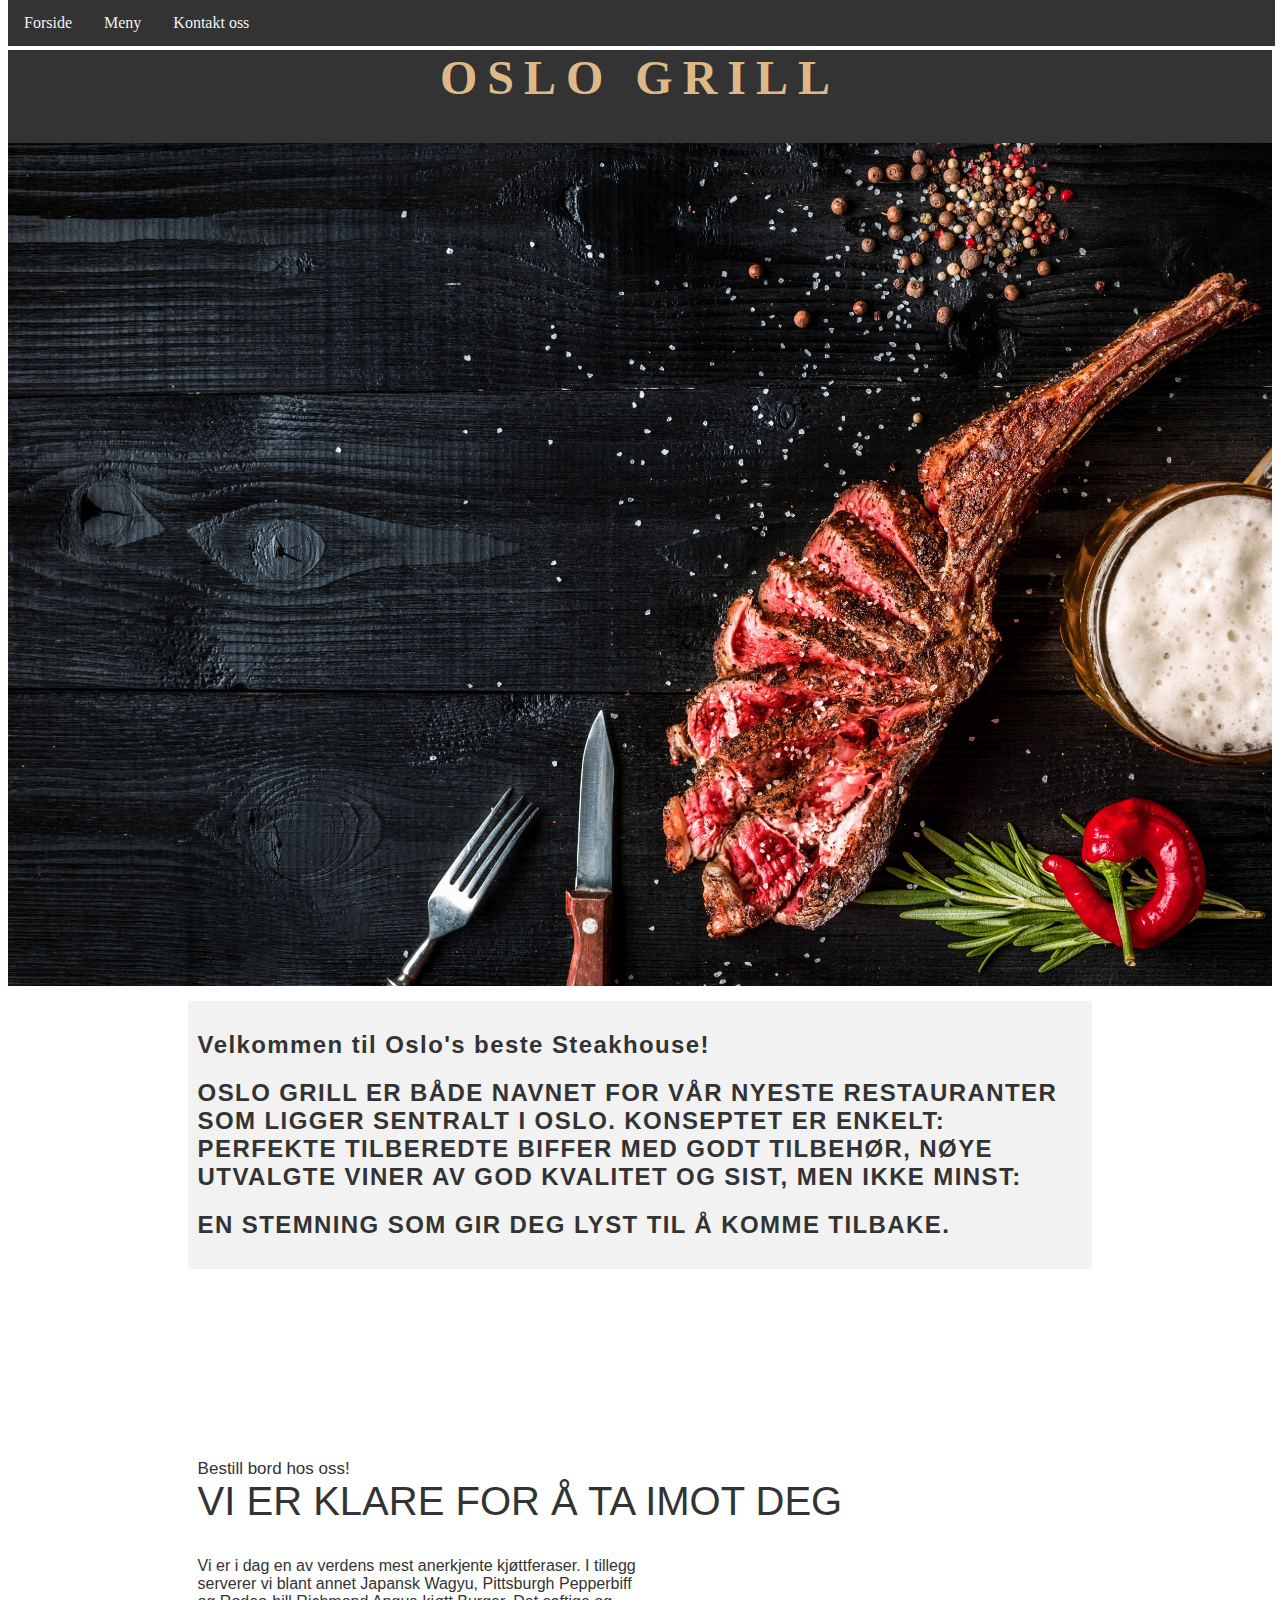
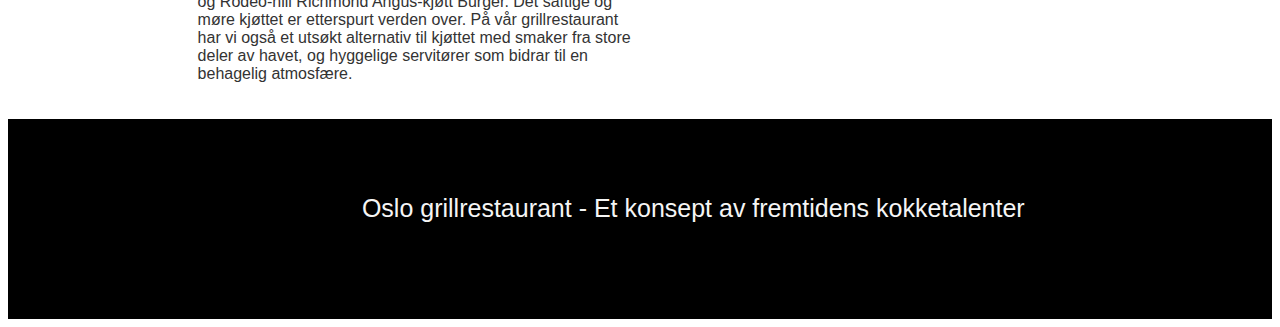
<file: index.html>
<!DOCTYPE html>
<html>
  <head>
    <meta charset="UTF-8" />

    <link rel="stylesheet" href="stilark.css" />
  </head>

  <body>
    <div class="navbar">
      <a href="index.html">Forside</a>
      <a href="meny.html">Meny</a>
      <a href="kontakt.html">Kontakt oss</a>
    </div>

    <div id="header" style="padding-bottom: 0.5%; transition: 0.7s">
      <h1 id="Oslo">OSLO GRILL</h1>
    </div>

    <div id="bilde">
      <img id="forside" src="Bilder/forside.jpg" />
    </div>

    <div id="beskriv">
      <h2 class="bes">Velkommen til Oslo's beste Steakhouse!</h2>
      <h2 class="bes">
        OSLO GRILL ER BÅDE NAVNET FOR VÅR NYESTE RESTAURANTER SOM LIGGER
        SENTRALT I OSLO. KONSEPTET ER ENKELT: PERFEKTE TILBEREDTE BIFFER MED
        GODT TILBEHØR, NØYE UTVALGTE VINER AV GOD KVALITET OG SIST, MEN IKKE
        MINST:
      </h2>
      <h2 class="bes">EN STEMNING SOM GIR DEG LYST TIL Å KOMME TILBAKE.</h2>
    </div>
  </body>

  <div id="tekstboks" class="rute">
    <div class="bestill-bord">Bestill bord hos oss!</div>
    <h2 class="skriftstil">VI ER KLARE FOR Å TA IMOT DEG</h2>
    <p class="kjott-feraser">
      Vi er i dag en av verdens mest anerkjente kjøttferaser. I tillegg serverer
      vi blant annet Japansk Wagyu, Pittsburgh Pepperbiff og Rodeo-hill Richmond
      Angus-kjøtt Burger. Det saftige og møre kjøttet er etterspurt verden over.
      På vår grillrestaurant har vi også et utsøkt alternativ til kjøttet med
      smaker fra store deler av havet, og hyggelige servitører som bidrar til en
      behagelig atmosfære.
    </p>
  </div>

  <div class="seksjon">
    <h2 class="skriftstilHvit">
      Oslo grillrestaurant - Et konsept av fremtidens kokketalenter
    </h2>
  </div>
</html>
</file>
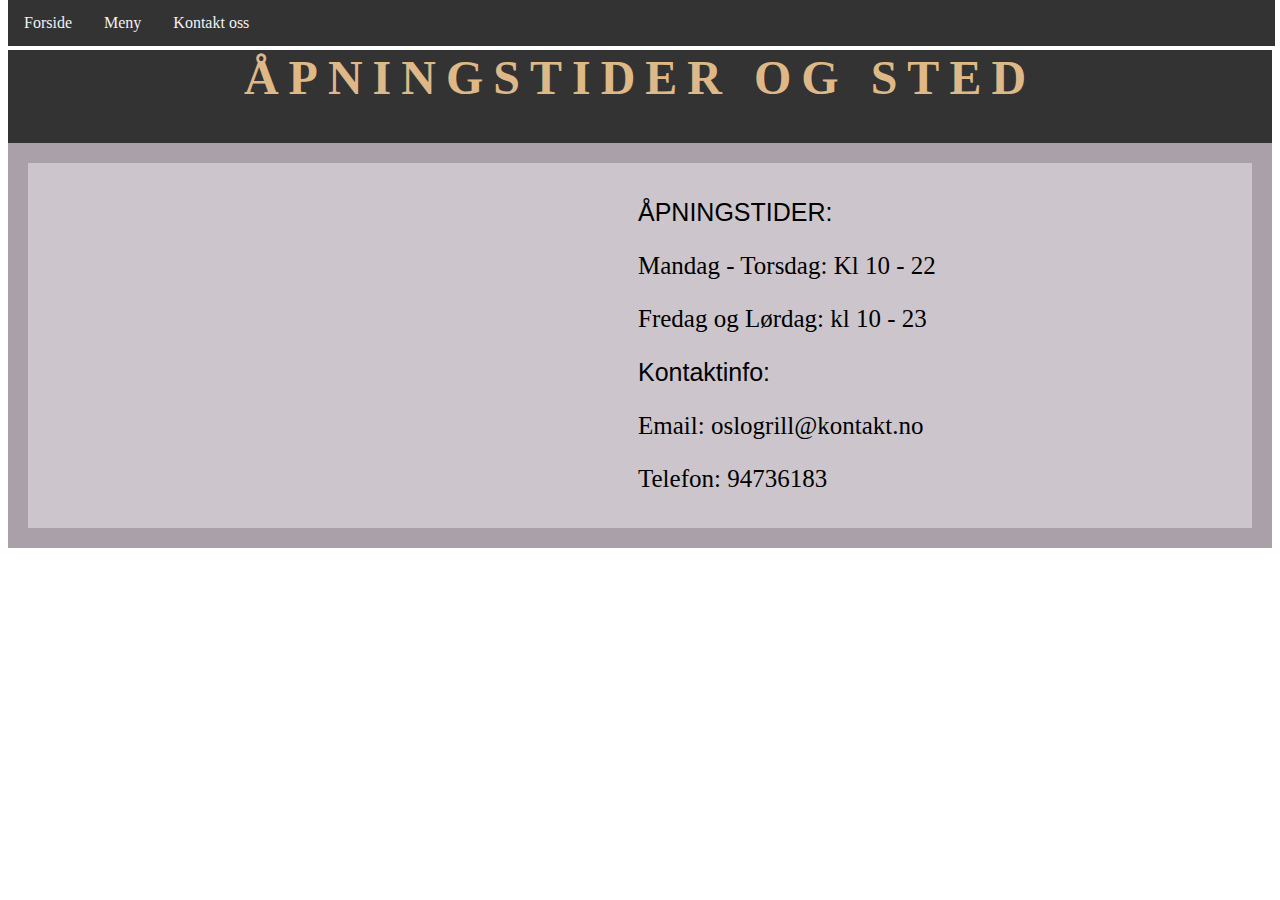
<file: kontakt.html>
<!DOCTYPE html>
<html>
    <head>
        <meta charset= "UTF-8">

        <link rel = "stylesheet" href = "stilark.css">
    </head>

    <body>
	<div class="navbar">

    <a href = "index.html">Forside</a>
    <a href="meny.html">Meny</a>
    <a href="kontakt.html">Kontakt oss</a>
  
</div>

        <div id = "header" style = "padding-bottom: 0.5%;">
            <h1>
              ÅPNINGSTIDER OG STED
            </h1>
        </div>
        <div id="filmbox">
        <div id="filmdiv">
            
                    
				 </p> </div>
     
                 <div class="mapouter">
                    <div class="gmap_canvas">
                        <iframe width="550" height="320" id="gmap_canvas" src="https://maps.google.com/maps?q=Aker%20brygge&t=&z=13&ie=UTF8&iwloc=&output=embed" frameborder="0" scrolling="no" marginheight="0" marginwidth="0">
                        </iframe>
                    </div>
                </div>
                
                <div class = "info">
                <p class = "senter"> ÅPNINGSTIDER: </p>
                <p> Mandag - Torsdag: Kl 10 - 22</p>
                <p> Fredag og Lørdag: kl 10 - 23 </p>

                <p class = "senter">Kontaktinfo:</p>
                <p>Email: oslogrill@kontakt.no</p>
                <p>Telefon: 94736183</p>
                </div>

    </body>
</html>
</file>
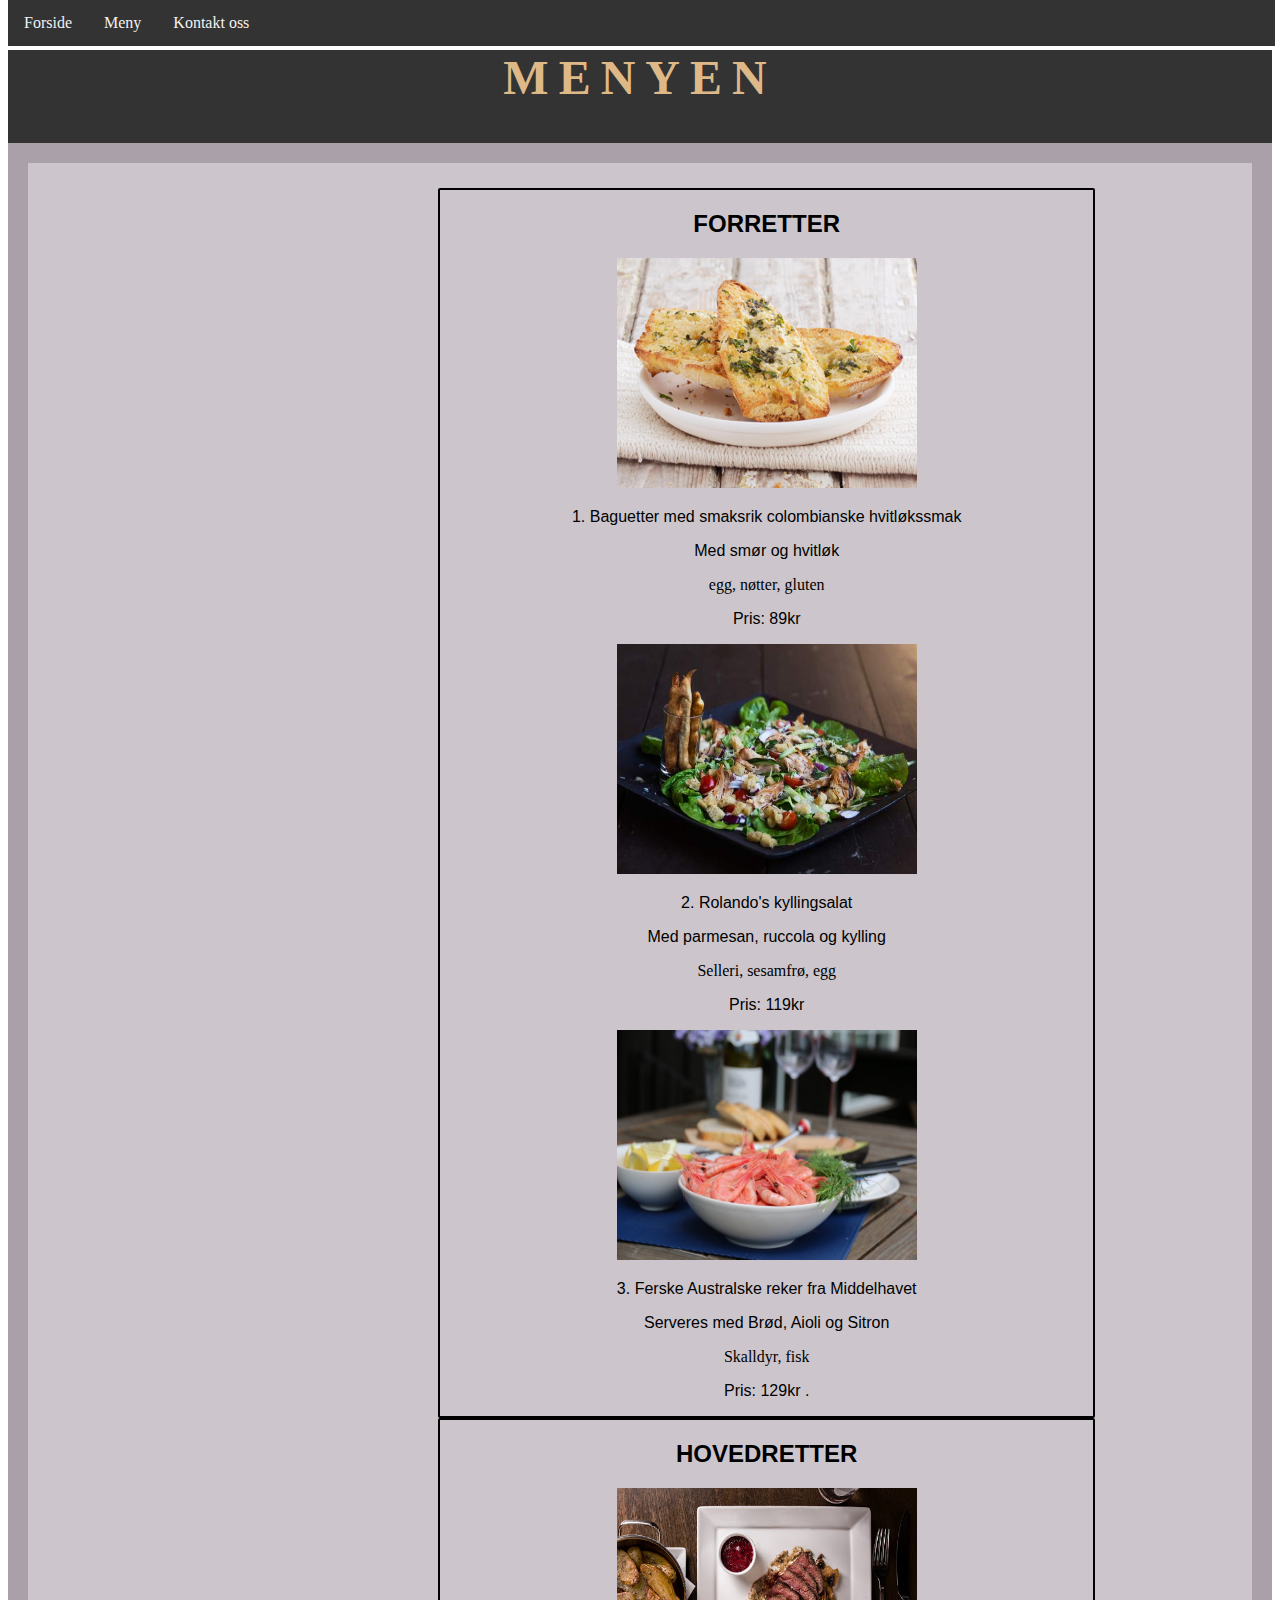
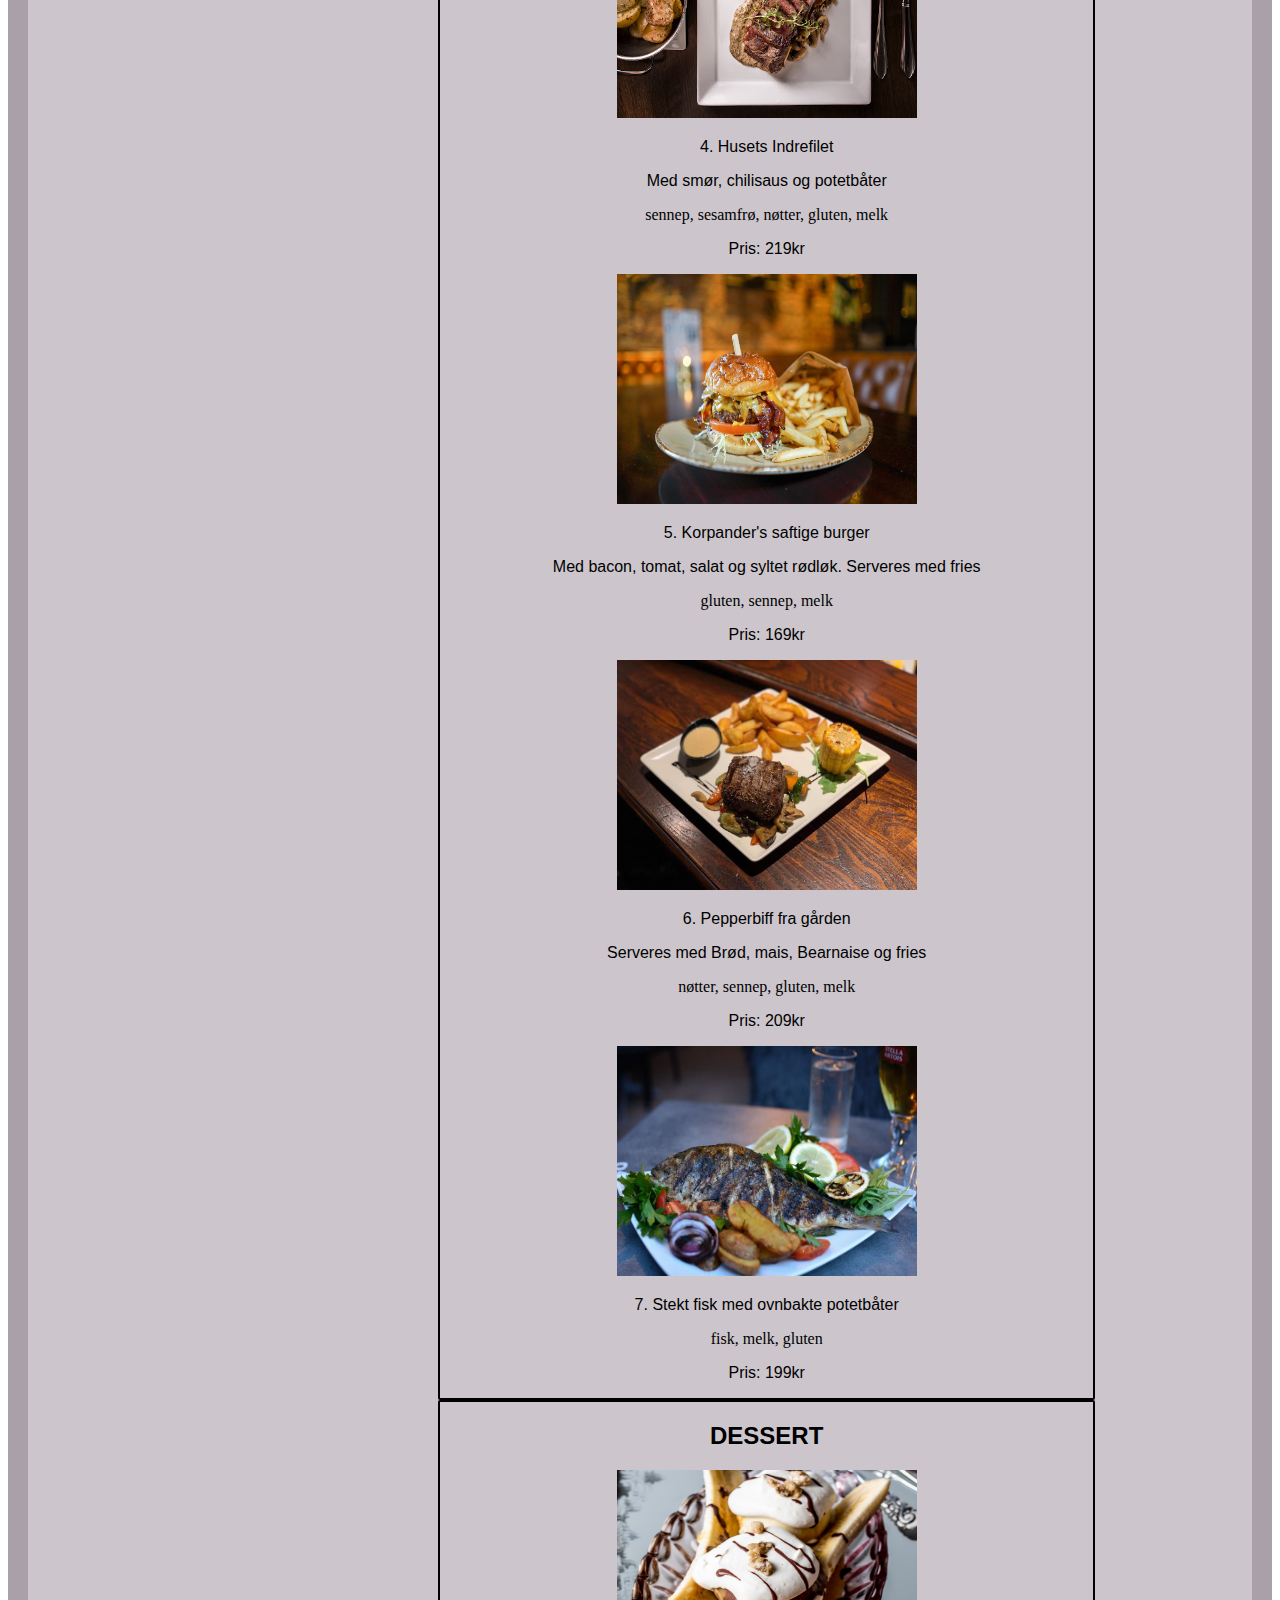
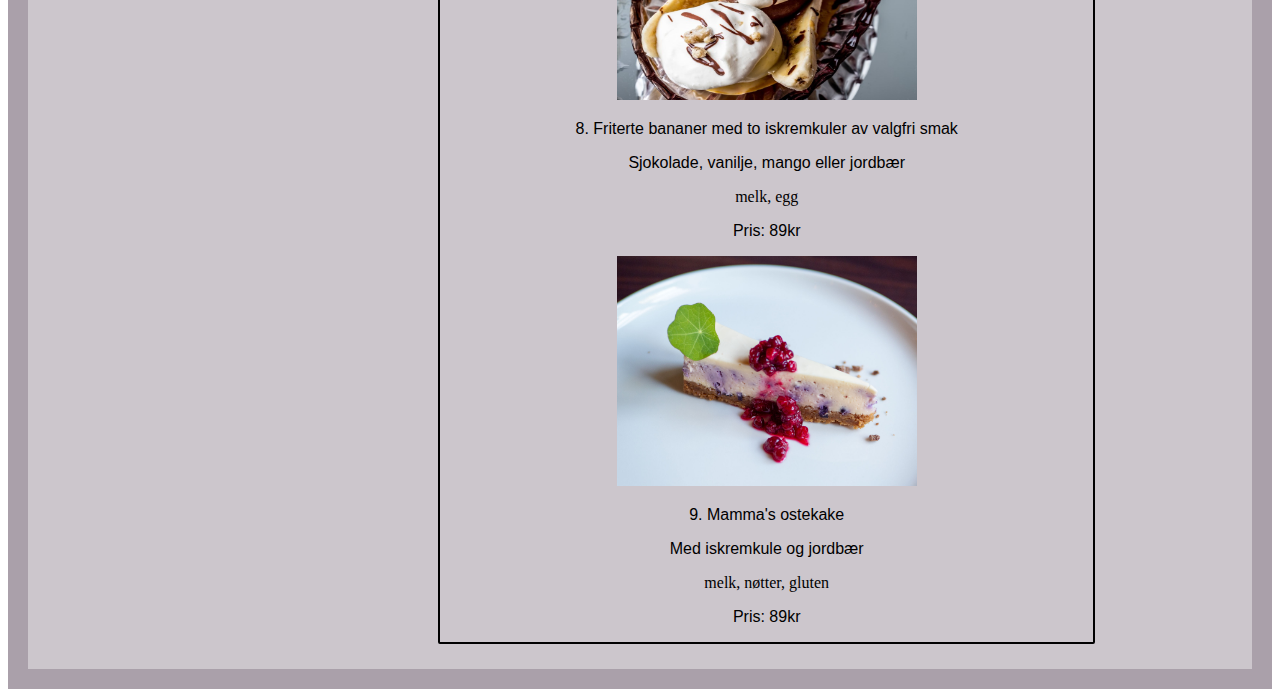
<file: meny.html>
<!DOCTYPE html>
<html>
    <head>
        <meta charset= "UTF-8">

        <link rel = "stylesheet" href = "stilark.css">
    </head>

    <body>
	<div class="navbar">

    <a href ="index.html">Forside</a>
    <a href="meny.html">Meny</a>
    <a href="kontakt.html">Kontakt oss</a>
  
</div>

        <div id = "header" style = "padding-bottom: 0.5%; transition: 0.7s;">
            <h1>
              MENYEN
            </h1>
        </div>
        <div id="filmbox">

            <div id="filmdiv">
                
                <div class = "meny">

                <h2 class="type">FORRETTER</h2>


                <img src='Bilder/hvitlok.jpg'  height=230px width=300px> 
                <p> 1. Baguetter med smaksrik colombianske hvitløkssmak</p>
                    <p> Med smør og hvitløk</p> 
                    <p class="allergi"> egg, nøtter, gluten <p>
                    <p>Pris: 89kr</p>

                    <img src='Bilder/salat.jpg' height=230px width=300px> 
                    <p> 2. Rolando's kyllingsalat</p>
                    <p> Med parmesan, ruccola og kylling</p>
                    <p class="allergi"> Selleri, sesamfrø, egg <p>
                    <p>Pris: 119kr <p>

                    <img src='Bilder/reker.jpg' height=230px width=300px> 
                    <p> 3. Ferske Australske reker fra Middelhavet</p>
                    <p> Serveres med Brød, Aioli og Sitron</p>
                    <p class="allergi">Skalldyr, fisk<p>
                    <p>Pris: 129kr .</p>
                    

			    </div>

                <div class = "meny">

                    <h2 class="type">HOVEDRETTER</h2>
    
    
                    <img src='Bilder/biff.jpg'  height=230px width=300px> 
                    <p> 4. Husets Indrefilet</p>
                        <p> Med smør, chilisaus og potetbåter</p> 
                        <p class="allergi"> sennep, sesamfrø, nøtter, gluten, melk <p>
                        <p>Pris: 219kr</p>
    
                        <img src='Bilder/burger.jpg' height=230px width=300px> 
                        <p> 5. Korpander's saftige burger</p>
                        <p> Med bacon, tomat, salat og syltet rødløk. Serveres med fries</p>
                        <p class="allergi"> gluten, sennep, melk<p>
                        <p>Pris: 169kr <p>
    
                        <img src='Bilder/pepperbiff.jpg' height=230px width=300px> 
                        <p> 6. Pepperbiff fra gården</p>
                        <p> Serveres med Brød, mais, Bearnaise og fries </p>
                        <p class="allergi">nøtter, sennep, gluten, melk<p>
                        <p>Pris: 209kr </p>

                        <img src="Bilder/fisk.jpg" height = 230px width=300px>
                        <p> 7. Stekt fisk med ovnbakte potetbåter</p>
                        <p class="allergi">fisk, melk, gluten</p>
                        <p>Pris: 199kr</p>
                </div>
                
                    <div class = "meny">

                        <h2 class="type">DESSERT</h2>
            
            
                        <img src='Bilder/banan.jpg'  height=230px width=300px> 
                        <p> 8. Friterte bananer med to iskremkuler av valgfri smak</p>
                            <p> Sjokolade, vanilje, mango eller jordbær</p> 
                            <p class="allergi"> melk, egg <p>
                            <p>Pris: 89kr</p>
            
                            <img src='Bilder/ostekake.jpg' height=230px width=300px> 
                            <p> 9. Mamma's ostekake</p>
                            <p> Med iskremkule og jordbær</p>
                            <p class = "allergi"> melk, nøtter, gluten <p>
                            <p>Pris: 89kr <p>
            
            </div>
        </div>

    </body>
</html>
</file>
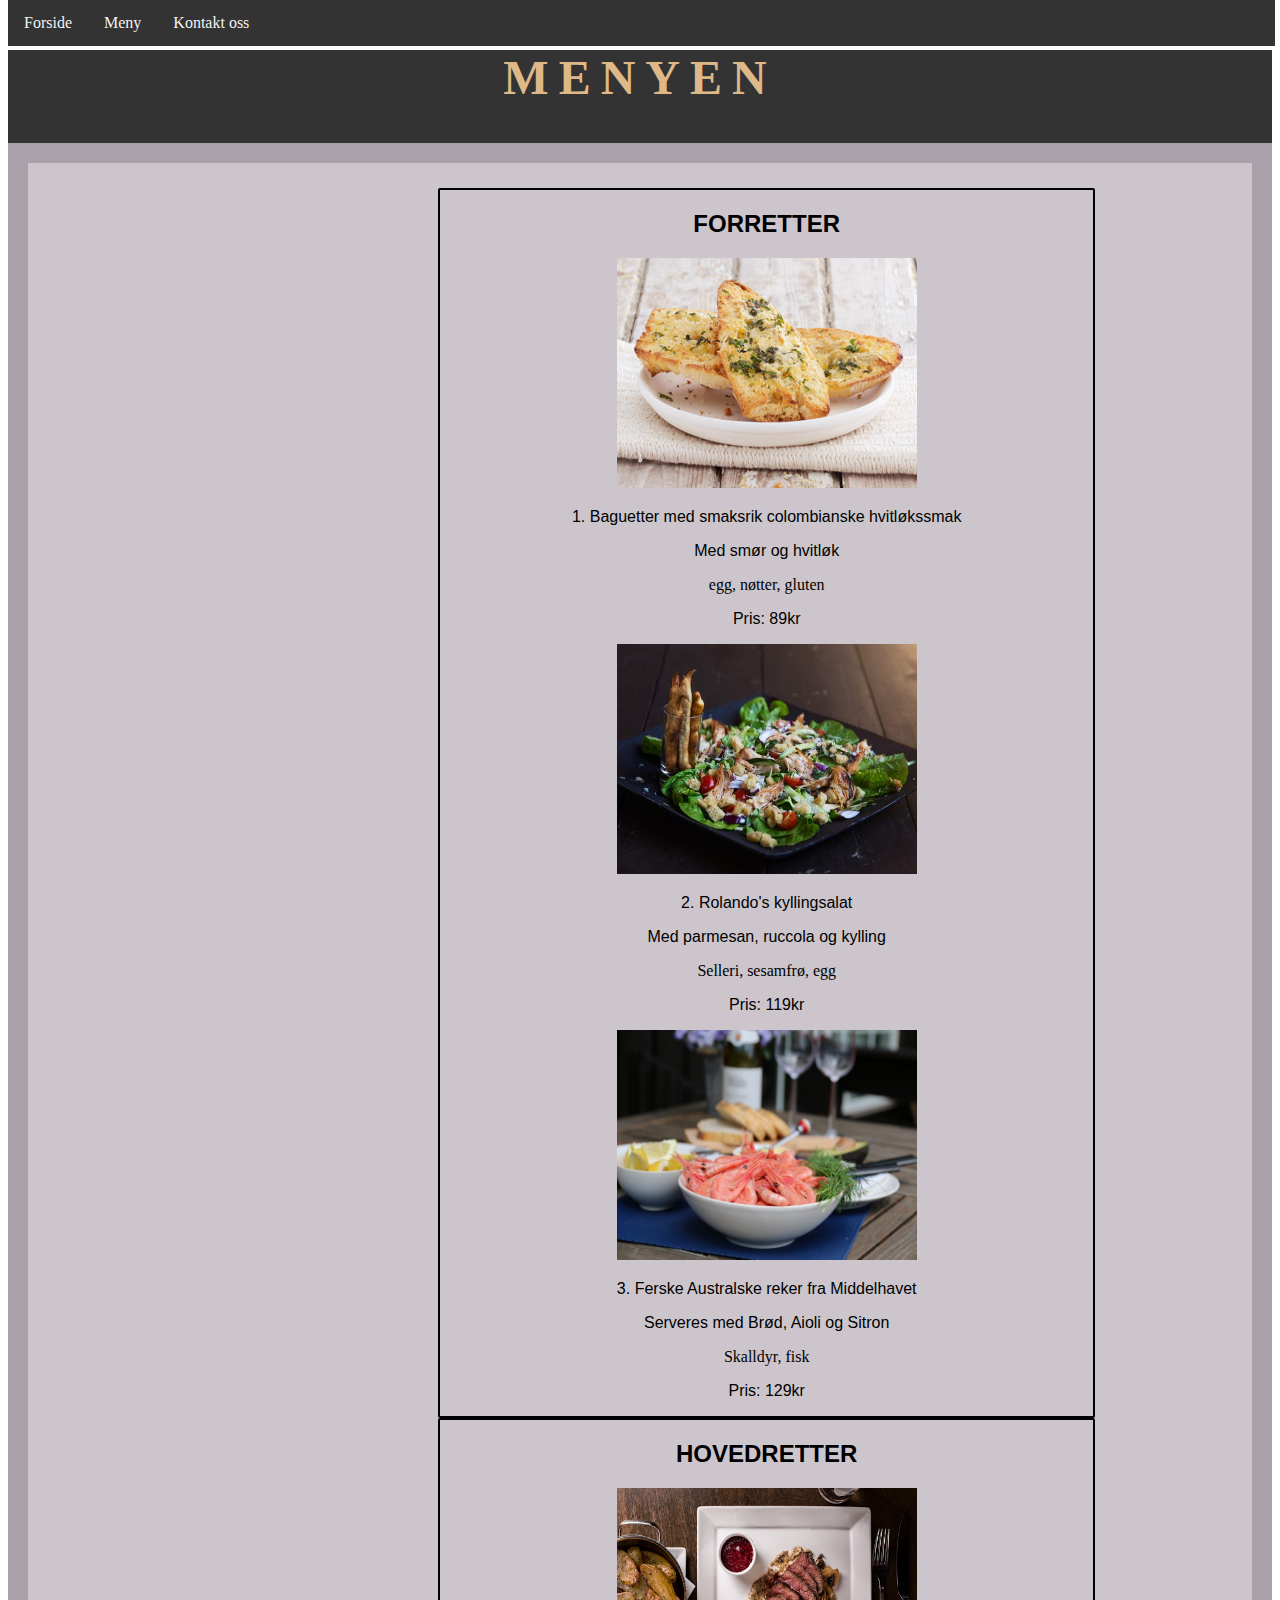
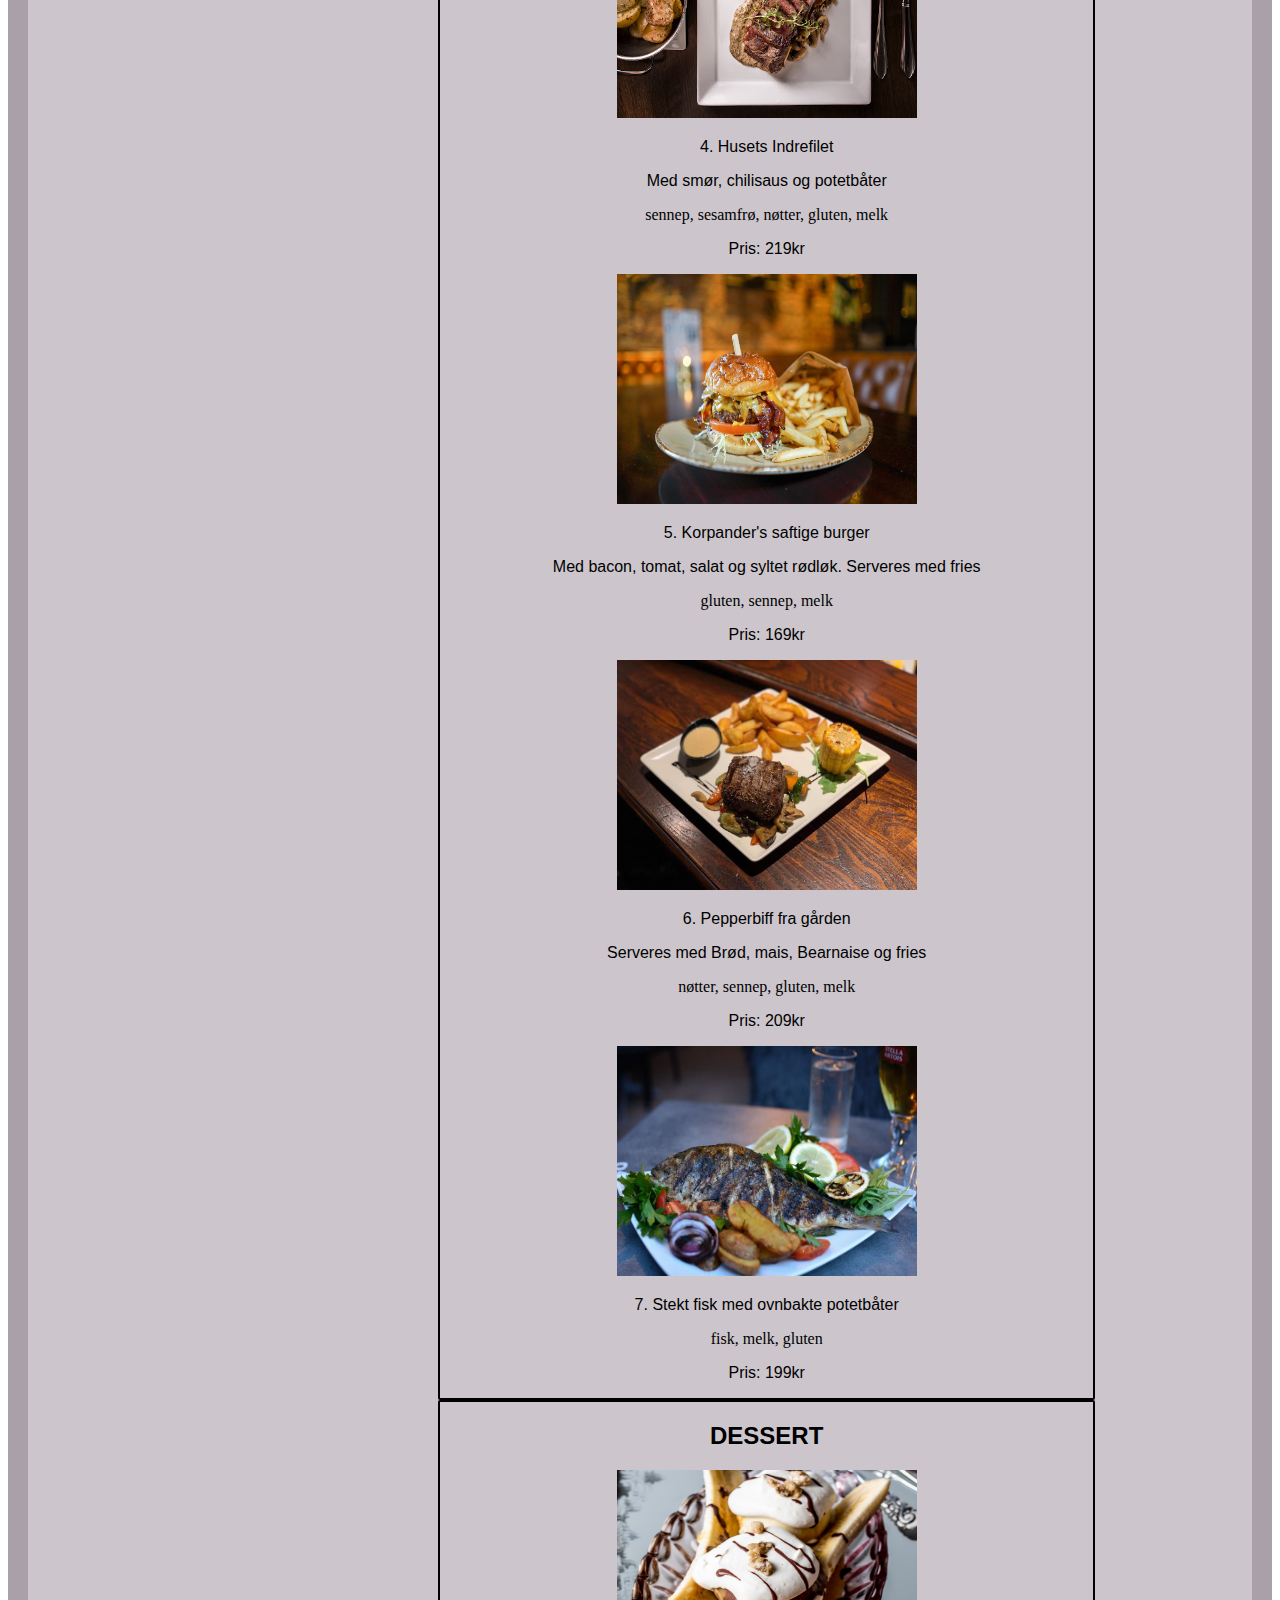
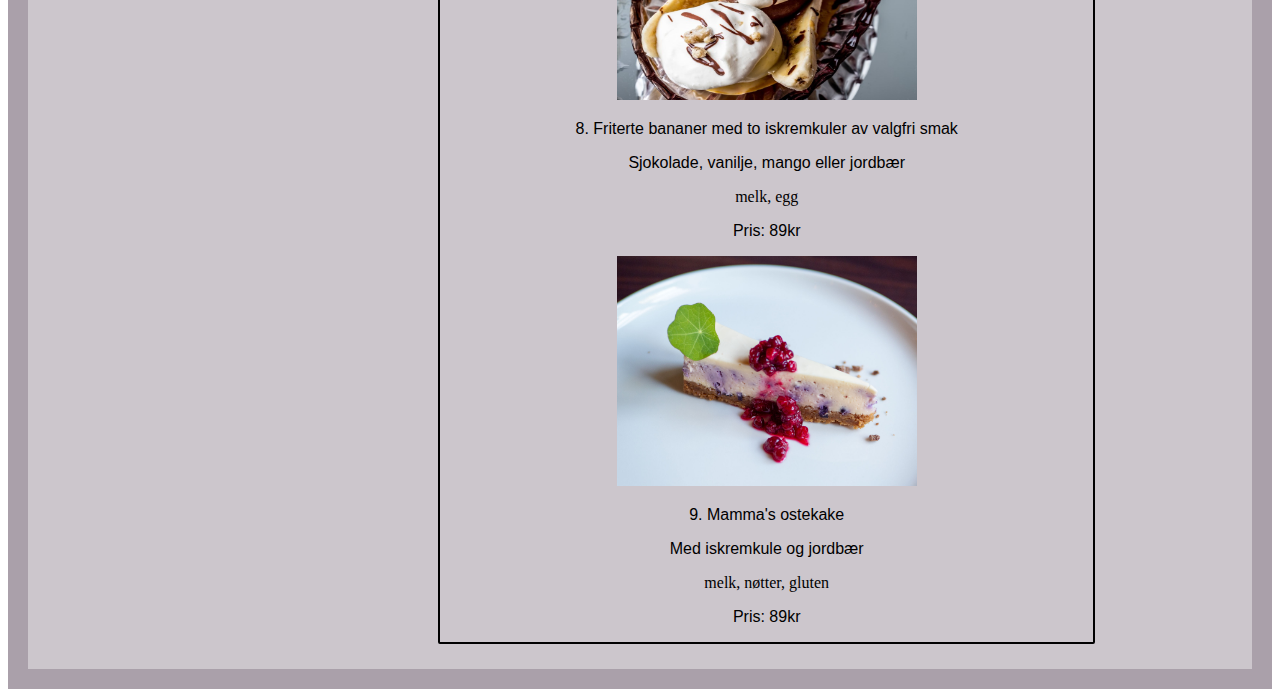
<file: Restaurant/meny.html>
<!DOCTYPE html>
<html>
    <head>
        <meta charset= "UTF-8">

        <link rel = "stylesheet" href = "stilark.css">
    </head>

    <body>
	<div class="navbar">

    <a href ="index.html">Forside</a>
    <a href="meny.html">Meny</a>
    <a href="kontakt.html">Kontakt oss</a>
  
</div>

        <div id = "header" style = "padding-bottom: 0.5%; transition: 0.7s;">
            <h1>
              MENYEN
            </h1>
        </div>
        <div id="filmbox">

            <div id="filmdiv">
                
                <div class = "meny">

                <h2 class="type">FORRETTER</h2>


                <img src='Bilder/hvitlok.jpg'  height=230px width=300px> 
                <p> 1. Baguetter med smaksrik colombianske hvitløkssmak</p>
                    <p> Med smør og hvitløk</p> 
                    <p class="allergi"> egg, nøtter, gluten <p>
                    <p>Pris: 89kr</p>

                    <img src='Bilder/salat.jpg' height=230px width=300px> 
                    <p> 2. Rolando's kyllingsalat</p>
                    <p> Med parmesan, ruccola og kylling</p>
                    <p class="allergi"> Selleri, sesamfrø, egg <p>
                    <p>Pris: 119kr <p>

                    <img src='Bilder/reker.jpg' height=230px width=300px> 
                    <p> 3. Ferske Australske reker fra Middelhavet</p>
                    <p> Serveres med Brød, Aioli og Sitron</p>
                    <p class="allergi">Skalldyr, fisk<p>
                    <p>Pris: 129kr </p>
                    

			    </div>

                <div class = "meny">

                    <h2 class="type">HOVEDRETTER</h2>
    
    
                    <img src='Bilder/biff.jpg'  height=230px width=300px> 
                    <p> 4. Husets Indrefilet</p>
                        <p> Med smør, chilisaus og potetbåter</p> 
                        <p class="allergi"> sennep, sesamfrø, nøtter, gluten, melk <p>
                        <p>Pris: 219kr</p>
    
                        <img src='Bilder/burger.jpg' height=230px width=300px> 
                        <p> 5. Korpander's saftige burger</p>
                        <p> Med bacon, tomat, salat og syltet rødløk. Serveres med fries</p>
                        <p class="allergi"> gluten, sennep, melk<p>
                        <p>Pris: 169kr <p>
    
                        <img src='Bilder/pepperbiff.jpg' height=230px width=300px> 
                        <p> 6. Pepperbiff fra gården</p>
                        <p> Serveres med Brød, mais, Bearnaise og fries </p>
                        <p class="allergi">nøtter, sennep, gluten, melk<p>
                        <p>Pris: 209kr </p>

                        <img src="Bilder/fisk.jpg" height = 230px width=300px>
                        <p> 7. Stekt fisk med ovnbakte potetbåter</p>
                        <p class="allergi">fisk, melk, gluten</p>
                        <p>Pris: 199kr</p>
                </div>
                
                    <div class = "meny">

                        <h2 class="type">DESSERT</h2>
            
            
                        <img src='Bilder/banan.jpg'  height=230px width=300px> 
                        <p> 8. Friterte bananer med to iskremkuler av valgfri smak</p>
                            <p> Sjokolade, vanilje, mango eller jordbær</p> 
                            <p class="allergi"> melk, egg <p>
                            <p>Pris: 89kr</p>
            
                            <img src='Bilder/ostekake.jpg' height=230px width=300px> 
                            <p> 9. Mamma's ostekake</p>
                            <p> Med iskremkule og jordbær</p>
                            <p class = "allergi"> melk, nøtter, gluten <p>
                            <p>Pris: 89kr <p>
            
            </div>
        </div>

    </body>
</html>
</file>
<file: stilark.css>
/* css for bilde på forsiden */
#forside {
    background-image: url('Bilder/forside.jpg');
    background-size: 100%;
    display: block;
    scrollbar-color: #333;
    position: relative;
    max-width: 100%;
    transform: translate3d(0, 0, 0);
    

  }
#filmbox {
	display: flex;
    flex-direction: row;
	flex-wrap:wrap;
	background-color:#6565;
    border: 20px solid #6565;
	padding: 10px;
}
#filmdiv{
	border: 5px solid rose;
	padding: 5px;
	margin: 10px;
}
#header {
    background-color: #333;
    width: 100%;

}
#header h1 {
    letter-spacing: 10px;
    font-size: 300%;
    text-align: center;
	color:burlywood;
	margin-top:50px;
    font-family:cursive;

}

/* Navigasjonsbaren oppe */
.navbar {
  overflow:hidden;
  background-color: #333;
  position: absolute; /* holder den stille oppe der */
  top: 0; /* toppen av siden */
  width: 99%;  /* full bredde */
}

/* linkene i navi baren */
.navbar a {
  float: left;
  display: block;
  color: #f2f2f2;
  text-align: center;
  padding: 14px 16px;
  text-decoration: none;
  cursor: pointer;
  transition: 0.7s;
}

/* bytte farge dersom musen over */
.navbar a:hover {
  background: #ddd;
  color: black;
}

/* hele siden */
.main {
  margin-top: 30px; /* påfører top margin sånn at alt ikke er under navi osv. */
}

.h2 .p {
    text-align: center, left;
}

#beskriv {
    display: block;
    background-color: #f2f2f2;
    width: 70%;
    margin: auto;
    padding: 10px;
    font-weight: 200;
    font-family:Butler, sans-serif;
    color:#333;
    letter-spacing: 1.4px;
    margin-top: 15px;
    
}

#bilde {

    color: #f2f2f2;
}

#Oslo {
    cursor: pointer;
}
/*CSS NEDERSTE AVSNITT VED BESTILL BORD KNAPPEN*/
.rute {
    padding-top: 15%;
    display: block;
    width: 100%;
    max-width: auto;
    
}
.bestill-bord {
    font-size:17px;
    font-family: Butler, sans-serif;
    color:#333;
    font-weight: 400;
    padding-left: 15%;

}
.skriftstil {
    font-size: 40px;
    margin-top:0px;
    font-family: Butler, sans-serif;
    color:#333;
    font-weight: 400;
    padding-left: 15%;
    
    
}
.kjott-feraser {
    font: size 25px;
    font-family: Butler, sans-serif;
    color:#333;
    font-weight: 400;
    padding-left: 15%;
    padding-right: 50%;
    padding-bottom: 20px;

}

/*GOOGLE MAPS */
.mapouter{
    position:relative;
    text-align:right;
    height:320px;
    width:550px;
}
.gmap_canvas {
    overflow:hidden;
    background:none !important;
    height:320px;
    width:550px;
}
.seksjon {
    position: relative;
    display: flex;
    align-items: center;
    box-sizing: border-box;
    background-color: black;
    color: whitesmoke;
    font-size: 22px;
    max-width: 100%;
    height: 200px;
    display:flex;
    text-align: center;
}
.skriftstilHvit {
    font-size: 25px;
    margin-top:0px;
    font-family: Butler, sans-serif;
    color:whitesmoke;
    font-weight: 400;
    margin-left: 28%;

    
}
/* CSS FOR MENY.html */
.meny {
    margin-left: 385px;
    min-width: 80%;
    display: block;
    border: 2px solid;
    text-align: center;
    align-items: center;
    border-radius: 2px;
    position: relative;
    font-family: Butler, sans-serif;


}

#type{
    text-align: center;
    font-size: 50px;
  }
  
  .navn{
    font-family: Butler, sans-serif;
    font-size: 20px;
    margin-left: 420px;
  
  }

.allergi {
    font-family: cursive;
}

.info {
    border: 2px black;
    border-radius: 2px;
    margin-left: 20px;
    font-size: 25px;
}
.senter {
    font-family: Impact, Haettenschweiler, 'Arial Narrow Bold', sans-serif;
}
</file>
<file: Restaurant/stilark.css>
/* css for bilde på forsiden */
#forside {
    background-image: url('Bilder/forside.jpg');
    background-size: 100%;
    display: block;
    scrollbar-color: #333;
    position: relative;
    max-width: 100%;
    transform: translate3d(0, 0, 0);
    

  }
#filmbox {
	display: flex;
    flex-direction: row;
	flex-wrap:wrap;
	background-color:#6565;
    border: 20px solid #6565;
	padding: 10px;
}
#filmdiv{
	border: 5px solid rose;
	padding: 5px;
	margin: 10px;
}
#header {
    background-color: #333;
    width: 100%;

}
#header h1 {
    letter-spacing: 10px;
    font-size: 300%;
    text-align: center;
	color:burlywood;
	margin-top:50px;
    font-family:cursive;

}

/* Navigasjonsbaren oppe */
.navbar {
  overflow:hidden;
  background-color: #333;
  position: absolute; /* holder den stille oppe der */
  top: 0; /* toppen av siden */
  width: 99%;  /* full bredde */
}

/* linkene i navi baren */
.navbar a {
  float: left;
  display: block;
  color: #f2f2f2;
  text-align: center;
  padding: 14px 16px;
  text-decoration: none;
  cursor: pointer;
  transition: 0.7s;
}

/* bytte farge dersom musen over */
.navbar a:hover {
  background: #ddd;
  color: black;
}

/* hele siden */
.main {
  margin-top: 30px; /* påfører top margin sånn at alt ikke er under navi osv. */
}

.h2 .p {
    text-align: center, left;
}

#beskriv {
    display: block;
    background-color: #f2f2f2;
    width: 70%;
    margin: auto;
    padding: 10px;
    font-weight: 200;
    font-family:Butler, sans-serif;
    color:#333;
    letter-spacing: 1.4px;
    margin-top: 15px;
    
}

#bilde {

    color: #f2f2f2;
}

#Oslo {
    cursor: pointer;
}
/*CSS NEDERSTE AVSNITT VED BESTILL BORD KNAPPEN*/
.rute {
    padding-top: 15%;
    display: block;
    width: 100%;
    max-width: auto;
    
}
.bestill-bord {
    font-size:17px;
    font-family: Butler, sans-serif;
    color:#333;
    font-weight: 400;
    padding-left: 15%;

}
.skriftstil {
    font-size: 40px;
    margin-top:0px;
    font-family: Butler, sans-serif;
    color:#333;
    font-weight: 400;
    padding-left: 15%;
    
    
}
.kjott-feraser {
    font: size 25px;
    font-family: Butler, sans-serif;
    color:#333;
    font-weight: 400;
    padding-left: 15%;
    padding-right: 50%;
    padding-bottom: 20px;

}

/*GOOGLE MAPS */
.mapouter{
    position:relative;
    text-align:right;
    height:320px;
    width:550px;
}
.gmap_canvas {
    overflow:hidden;
    background:none !important;
    height:320px;
    width:550px;
}
.seksjon {
    position: relative;
    display: flex;
    align-items: center;
    box-sizing: border-box;
    background-color: black;
    color: whitesmoke;
    font-size: 22px;
    max-width: 100%;
    height: 200px;
    display:flex;
    text-align: center;
}
.skriftstilHvit {
    font-size: 25px;
    margin-top:0px;
    font-family: Butler, sans-serif;
    color:whitesmoke;
    font-weight: 400;
    margin-left: 28%;

    
}
/* CSS FOR MENY.html */
.meny {
    margin-left: 385px;
    min-width: 80%;
    display: block;
    border: 2px solid;
    text-align: center;
    align-items: center;
    border-radius: 2px;
    position: relative;
    font-family: Butler, sans-serif;


}

#type{
    text-align: center;
    font-size: 50px;
  }
  
  .navn{
    font-family: Butler, sans-serif;
    font-size: 20px;
    margin-left: 420px;
  
  }

.allergi {
    font-family: cursive;
}

.info {
    border: 2px black;
    border-radius: 2px;
    margin-left: 20px;
    font-size: 25px;
}
.senter {
    font-family: Impact, Haettenschweiler, 'Arial Narrow Bold', sans-serif;
}
</file>
